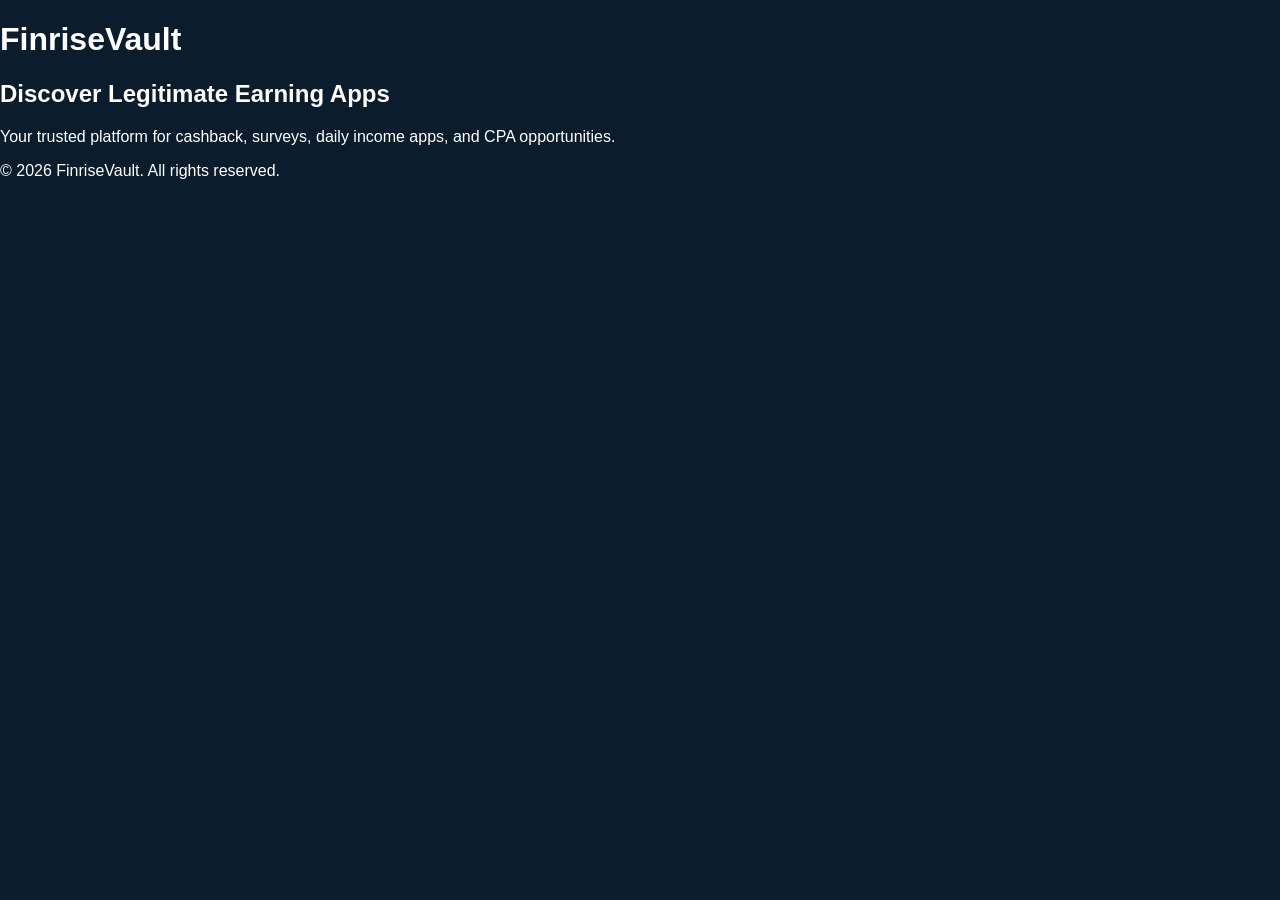
<file: index.html>
<!DOCTYPE html>
<html lang="en">
<head>
  <meta charset="UTF-8">
  <meta name="viewport" content="width=device-width, initial-scale=1.0">
  <title>FinriseVault | Discover Legit Earning Apps</title>
  <meta name="description" content="Discover legitimate earning apps, cashback platforms, survey sites, and CPA opportunities with FinriseVault.">
  
  <!-- Favicon -->
  <link rel="icon" href="/assets/images/favicon.ico">
  
  <!-- Styles -->
  <link rel="stylesheet" href="assets/css/style.css">
</head>

<body>

  <header>
    <h1>FinriseVault</h1>
  </header>

  <main>
    <section>
      <h2>Discover Legitimate Earning Apps</h2>
      <p>Your trusted platform for cashback, surveys, daily income apps, and CPA opportunities.</p>
    </section>
  </main>

  <footer>
    <p>© 2026 FinriseVault. All rights reserved.</p>
  </footer>

  <script src="assets/js/main.js"></script>
</body>
</html>
</file>
<file: assets/css/style.css>
/* FinriseVault Main Styles */

body {
  margin: 0;
  font-family: Arial, sans-serif;
  background-color: #0b1c2d;
  color: #ffffff;
}
</file>
